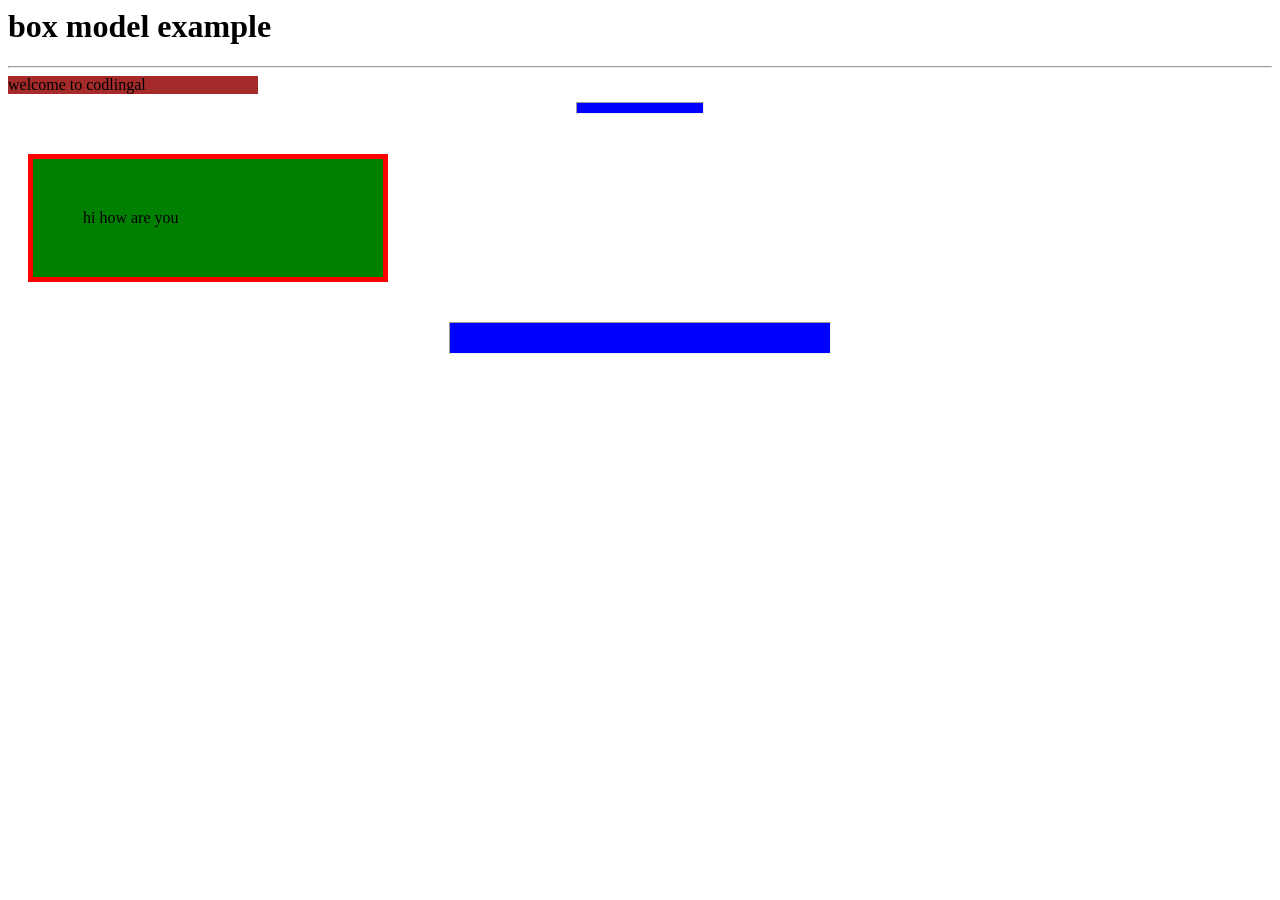
<file: l5activity1/index.html>
<html>
    <head>
        <title>
            css box model
        </title>
        <style>
            .example1{width:250px;
            background-color: brown;
        padding:0px;
    border:0px;
margin:0px;}
.example2{width:250px;
            background-color:green;
        padding:50px;
    border:5px solid red;
margin:40px 20px;}
hr{background-color: blue;}
        </style>
    </head>
    <body>
        <h1>
            box model example
        </h1>
        <hr>
        <p class="example1"> 
            welcome to codlingal
            </p>
            <hr style="width:10%; height:10px; color:aqua;">
            <p class="example2">
                hi how are you
            </p>
            <hr style="width:30%; height:30px; color:blueviolet">
               </body>
</html>
</file>
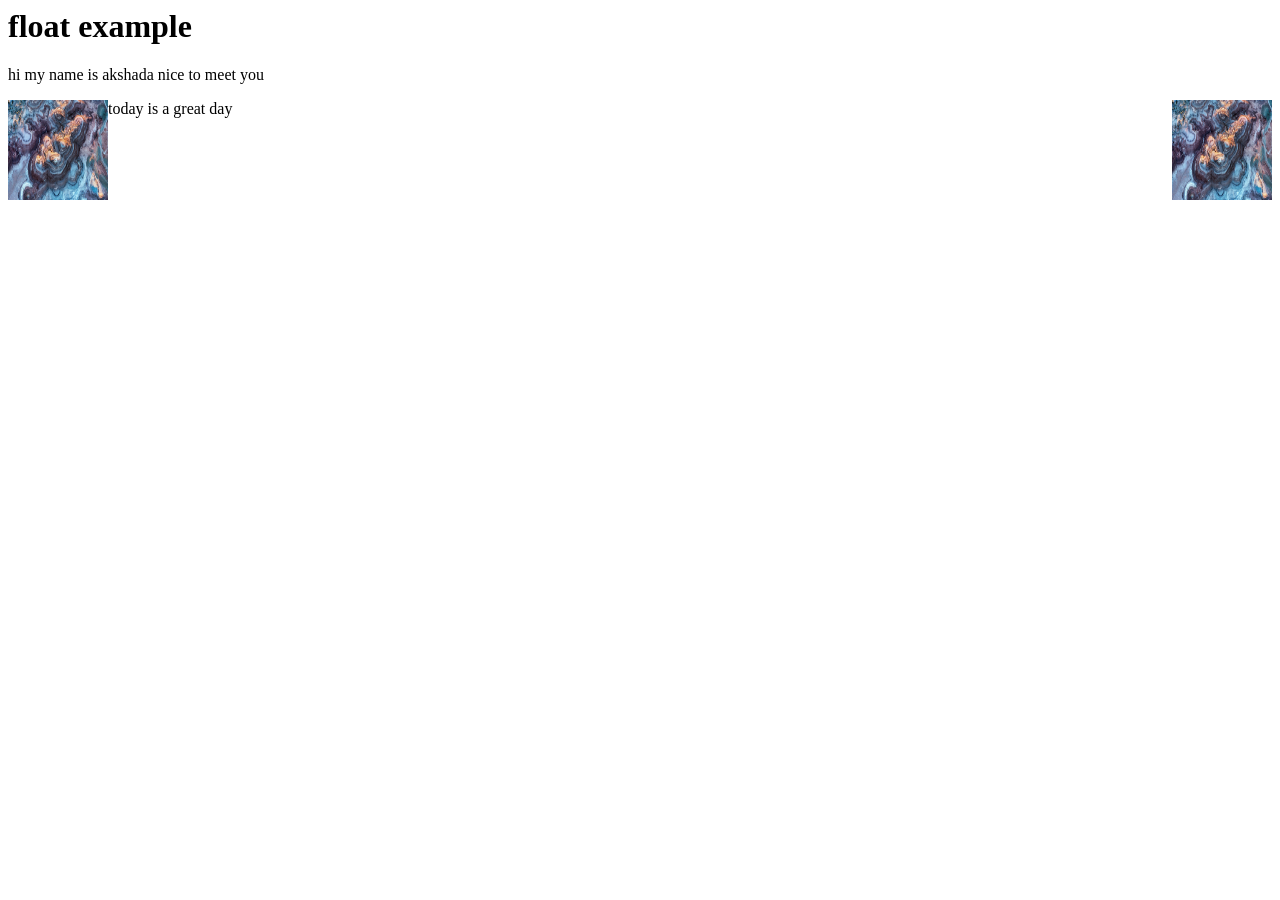
<file: l5activity2/index.html>
<html>
    <head>
        <title>
            css float property
        </title>
        <style>
            img#imageright{float:right;}
            img#imageleft{float:left;}
        </style>
            </head>
            <body>
                <h1>
                    float example
                </h1>
                <p>
                    hi my name is akshada nice to meet you
                </p>
                <p>
                    <img id="imageright" src="image1.jpg" alt="image" style="width:100px; height:100px;">
                    <img id="imageleft" src="image1.jpg" alt="image" style="width:100px; height:100px;"> today is a great day 
                </p>
            </body>
</html>
</file>
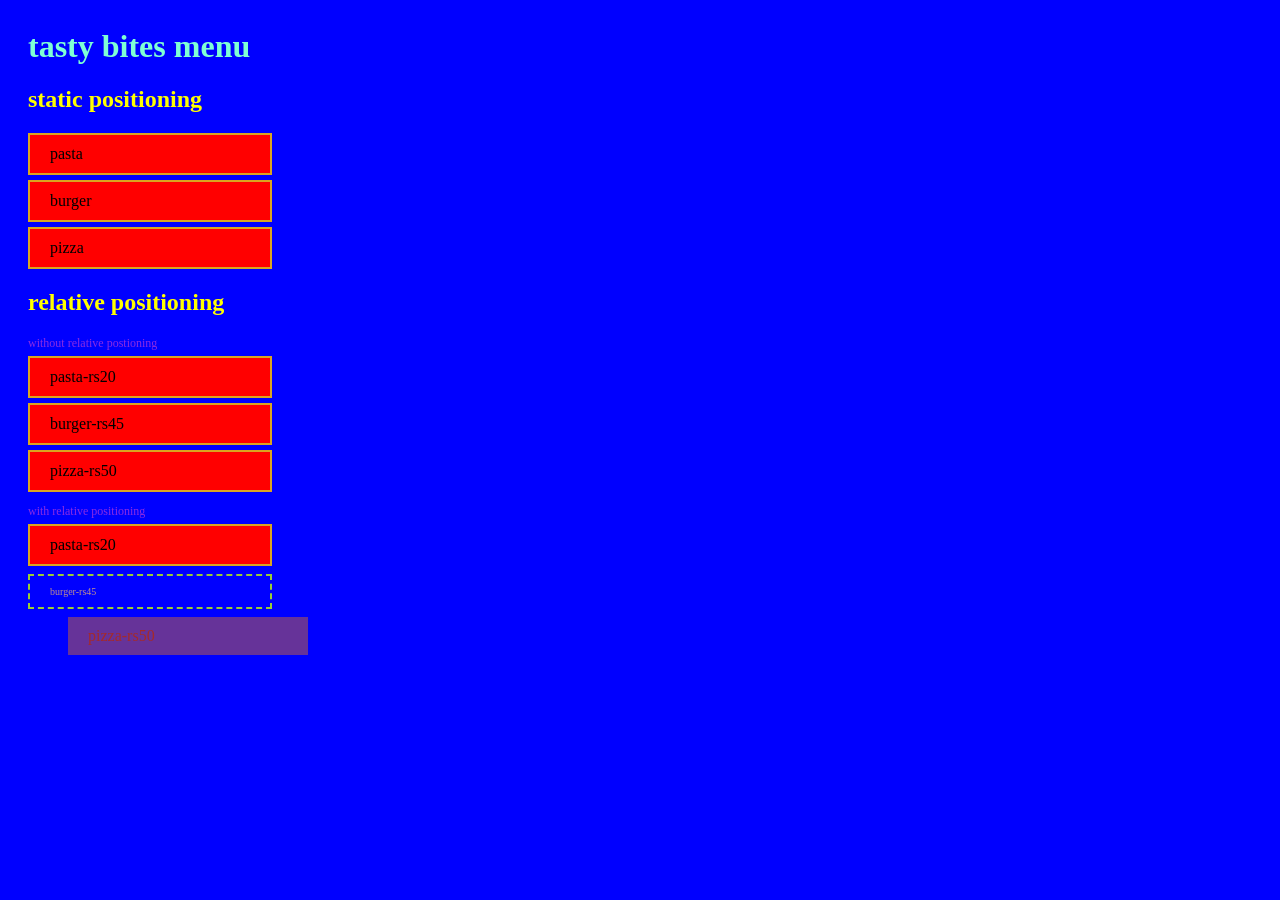
<file: l6activity1/index.html>
<html>
    <head>
        <title>
            tasty bites menu
        </title>
        <style>body{font-family:aerial;
        background-color: blue;
        padding:20px;}
        h1{color:aquamarine}
        h2{color:yellow;
        margin-top:20px;}
        p{color:green;
        margin-bottom:10px;}
        .menu-item{background:red;
        border:2px solid goldenrod;
        padding:10px 20px;
        margin:5px 0;
        width:200px;}
        .compare-wrap{display:flex gap 30px; margin-top:10px;}
         .compare-col{flex:1;}
         .compare-col p{font-size: 12px;
        color:blueviolet;
        margin-bottom:5px;}
        .special-badge{background:rebeccapurple;
        color:brown;
        padding:10px 20px;
        margin:8px 0;
        width:200px;
        position:relative;
        left:40px;}
        .reserve{border:2px dashed yellowgreen;
        padding:10px 20px;
        width:200px;
        margin:8px 0; color:rosybrown;
        font-size:10px;}
        </style>
    </head>
    <body>
        <h1>
            tasty bites menu
        </h1>
        <h2>
            static positioning 
        </h2>
        <div class="menu-item">pasta</div>
        <div class="menu-item">burger</div>
        <div class="menu-item">pizza</div>
        <h2>
            relative positioning
        </h2>
        <div class="compare-wrap">
            <div class="compare-col">
                <p>without relative postioning</p>
              <div class="menu-item">pasta-rs20</div>
        <div class="menu-item">burger-rs45</div>
        <div class="menu-item">pizza-rs50</div>
        </div>
        <div class="compare-col">
            <p>with relative positioning</p>
            <div class="menu-item">pasta-rs20</div>
        <div class="reserve">burger-rs45</div>
        <div class="special-badge">pizza-rs50</div>
        </div>
        </div>
    </body>
</html>
</file>
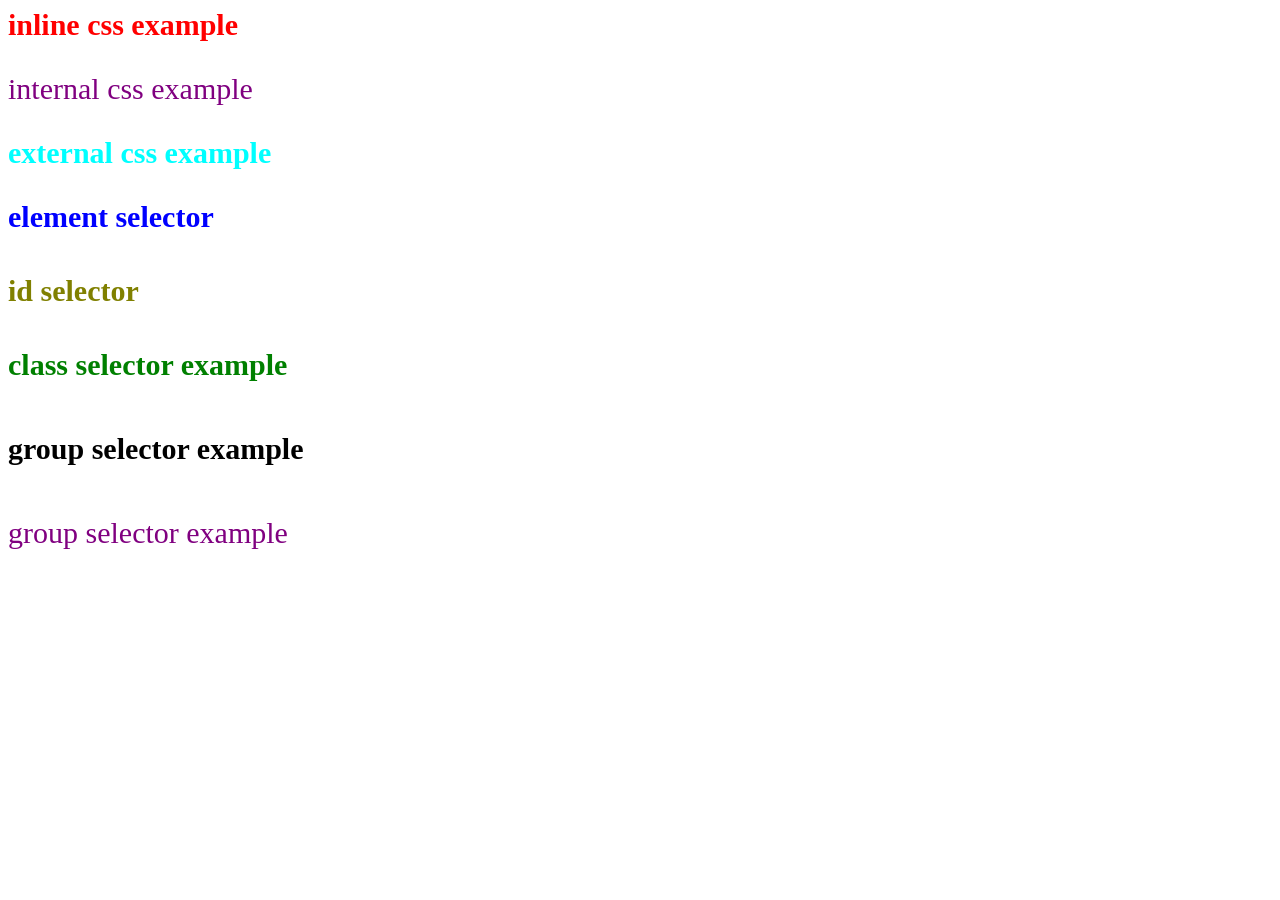
<file: css_style.html>
<html>
    <head>
        <title>
            CSS styling
        </title>
        <style>
            p{ color :purple }
            h5,p{ lavender}
        </style>
        <link rel="stylesheet" href="style.css">
    </head>
    <body>
        <!--inline css-->
        <h1 style ="color: red;">
            inline css example
        </h1>
        <p>
            internal css example
        </p>
        <h2>
            external css example 
        </h2>
        <h3>
            element selector
        </h3>
        <h4 id="myid">id selector</h4>
        <h4 class="myclass"> class selector example</h4>
        <h5>
            group selector example
        </h5>
        <p>
            group selector example
        </p>
    </body>
</html>
</file>
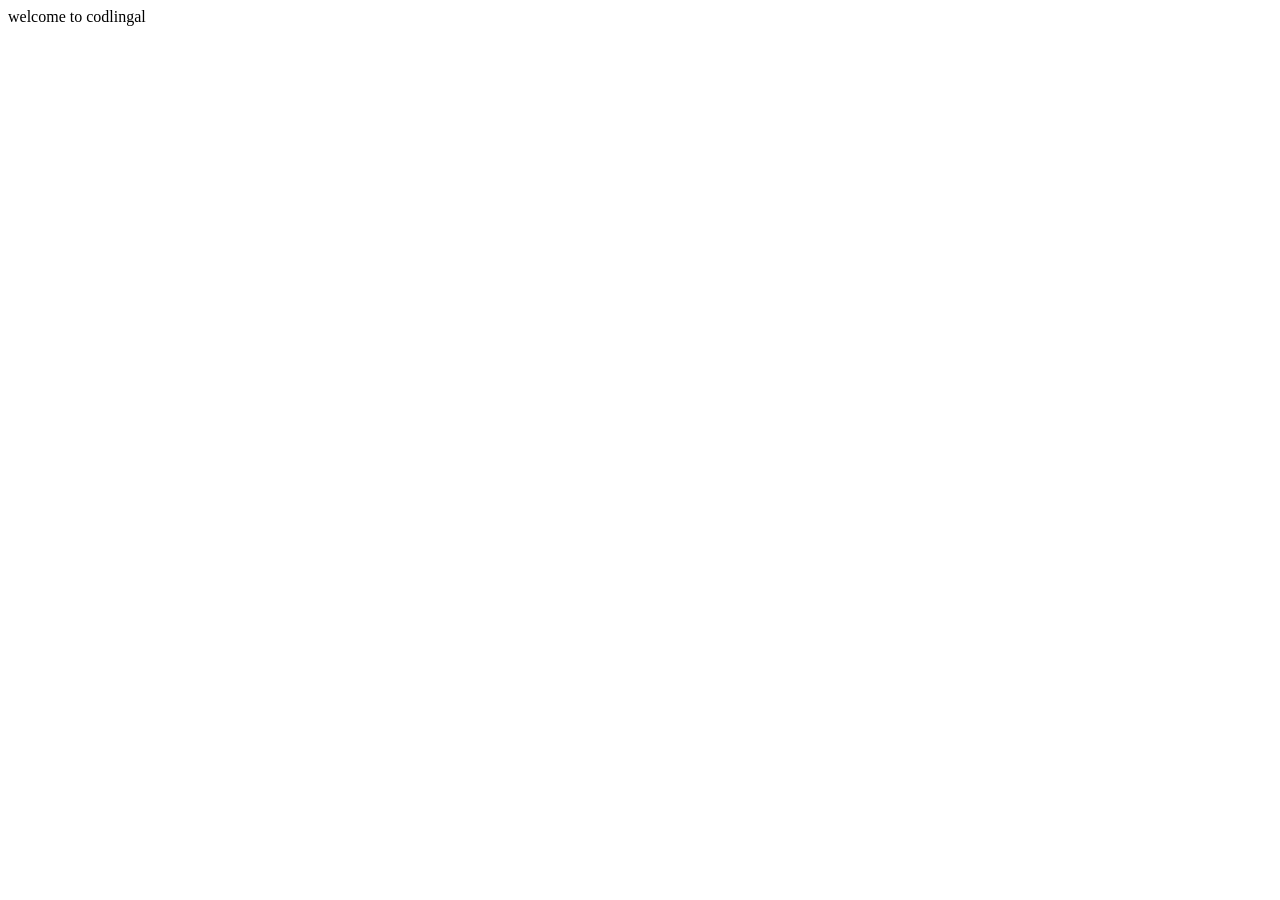
<file: activity3.html/css3.html>
<html>
    <head>
        <title>
            gradient in css
        </title>
        <style>#grade{height:400px;
        background-color: red;
        background:radial-gradient
        (top-right color blue,green,yellow,grey);}</style>
    </head>
    <body><div id="grade style="text-align:centre">welcome to codlingal</div></body>
</html>
</file>
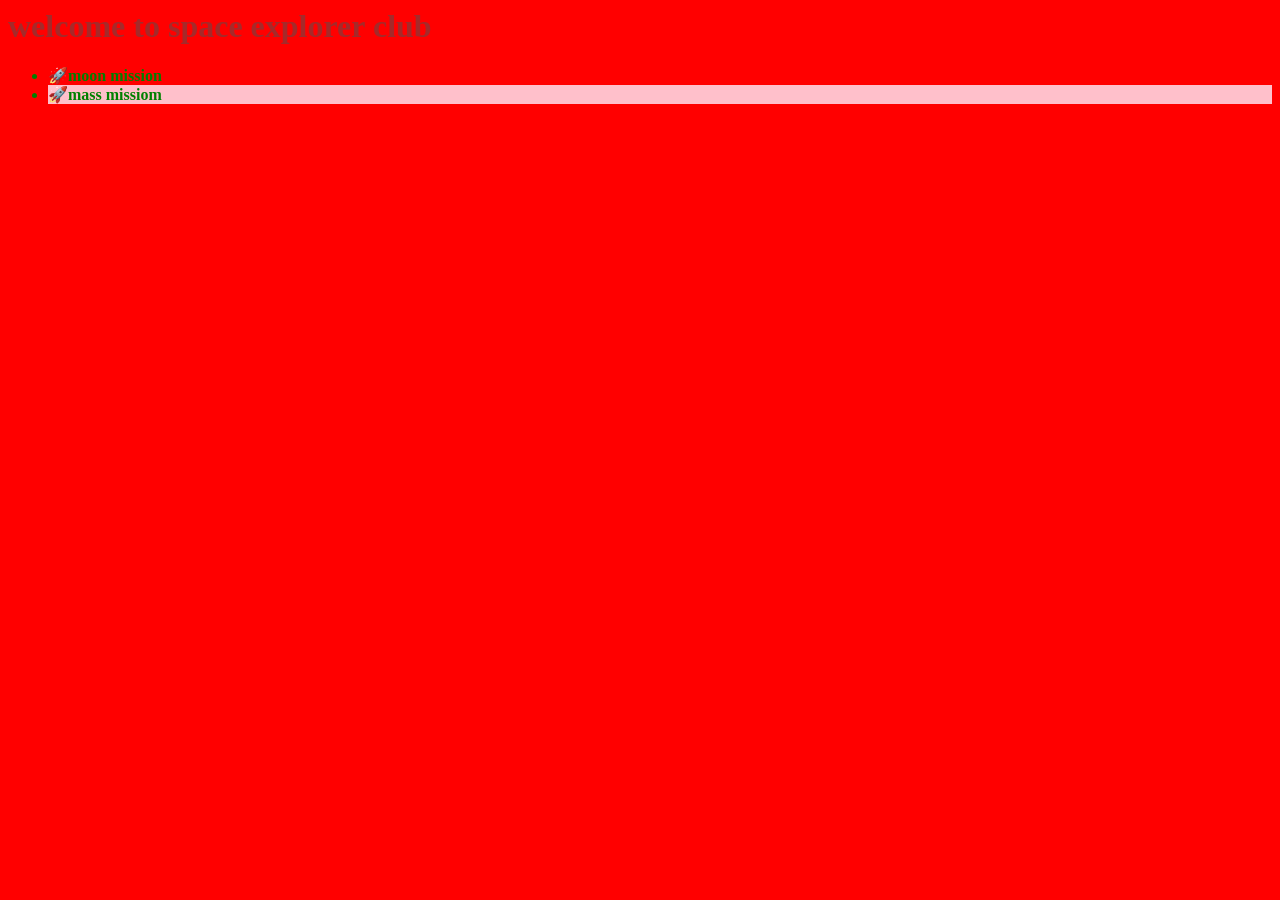
<file: activty4.html/activity4.html>
<html>
    <head>
        <title>
            advanced selectors
        </title>
        <link rel="stylesheet" href="l4.css"
    </head>
    <body>
        <h1>
            welcome to space explorer club
        </h1>
        <ul>
            <li>moon mission</li>
            <li>mass missiom</li>
        <a href="#join our mission"></a>
        <a href="#latest space news"></a>
        <a href="#gallery of universe"></a>
    </body>
</html>
</file>
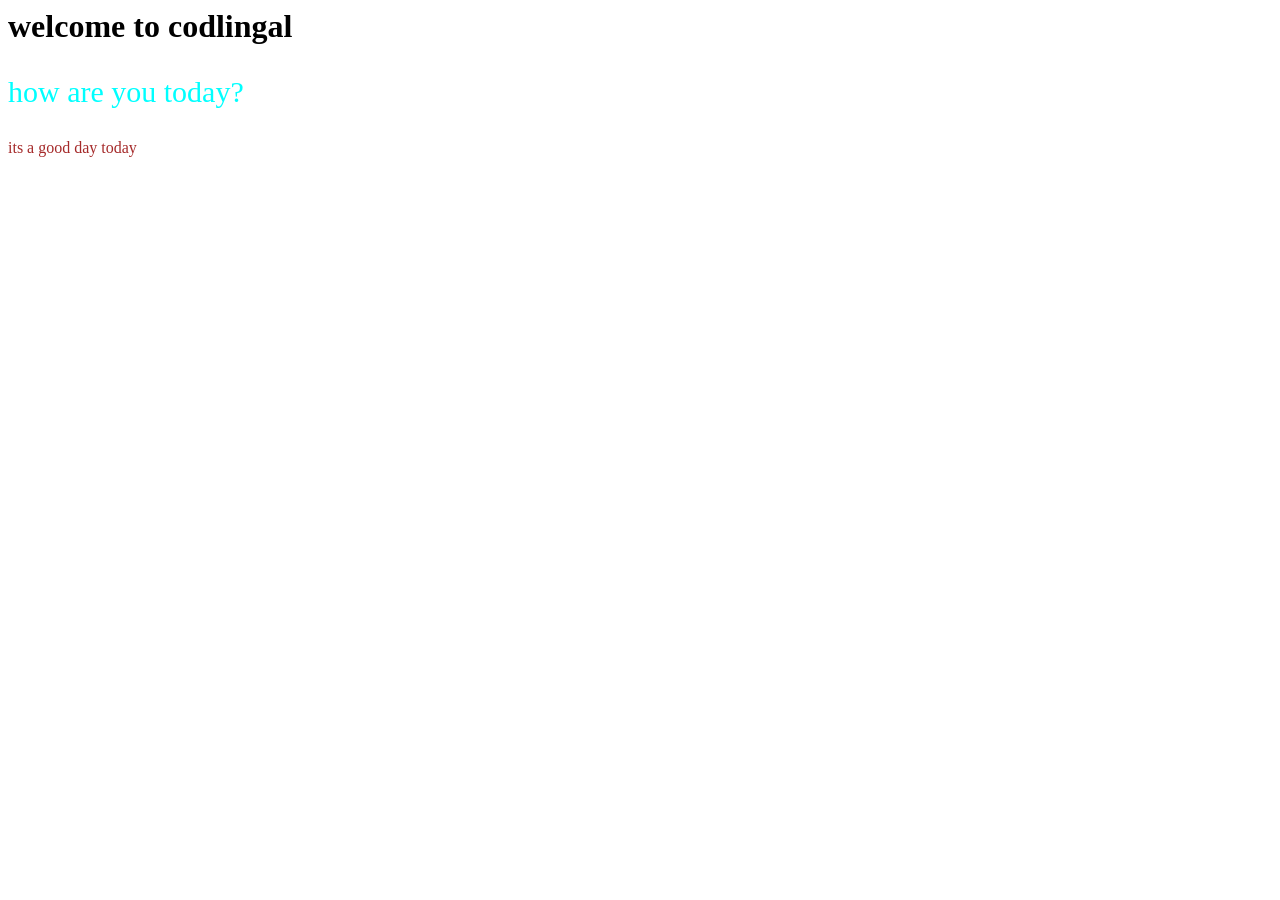
<file: css3.html/l3css.html>
<html>
    <head>
        <title>
            typography
        </title>
        <style>
            .text{color:aqua;
            font-size: 30px;}
            .text1{color:brown;
            font-family: italic;}
        </style>
    </head>
    <body>
        <h1>
            welcome to codlingal
        </h1>
        <p class="text">how are you today?</p>
        <p class="text1"> its a good day today</p>
    </body>
</html>
</file>
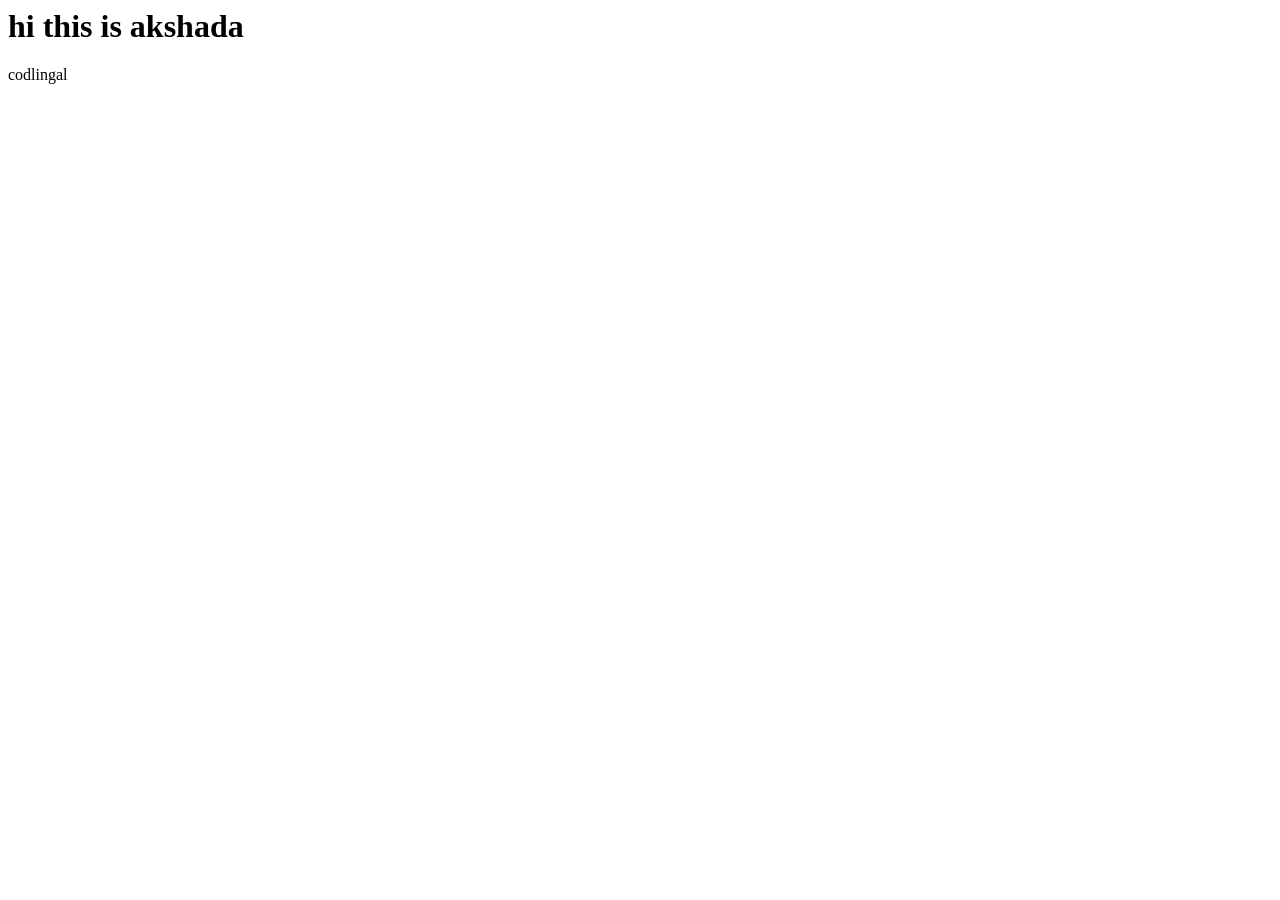
<file: css3.html/2actcss/2act.html>
<html>
    <head>
        <title>
            transformation
        </title>
        <style>
        <div{width:300px;
        height:200px;
    background-color: blue;
    border:2px solid black;}
    #text{transform:rotateX(180deg);}
    </style>
    </head>
    <body>
        <h1>
            hi this is akshada
        </h1>
        <div>codlingal</div>
        <div angle="codlingal"
    </body>
</html>
</file>
<file: style.css>
h2{ color: aqua;} 

h3{ color: blue;} 
.myclass{color: green;}
#myid{ color: olive;}
*{font-size: 30px;}
</file>
<file: activty4.html/l4.css>
body{font-family:italic;
background-color:red;
color:green;}
h1{color:brown;}
a{color:aqua;
text-decoration:none;}
a:hover{color:blue;}
ul>li{font-weight:bold;}
h1+p{font-weight:bold;}
h1+p{background-color:purple;
padding:10px;}
ul li:hover{color:yellow;}
ul li:nth-child(2){background-color: pink;}
ul li:before{content:"\1F680";}
p::first-letter{font-size:200%;
color:aquamarine;}
</file>
